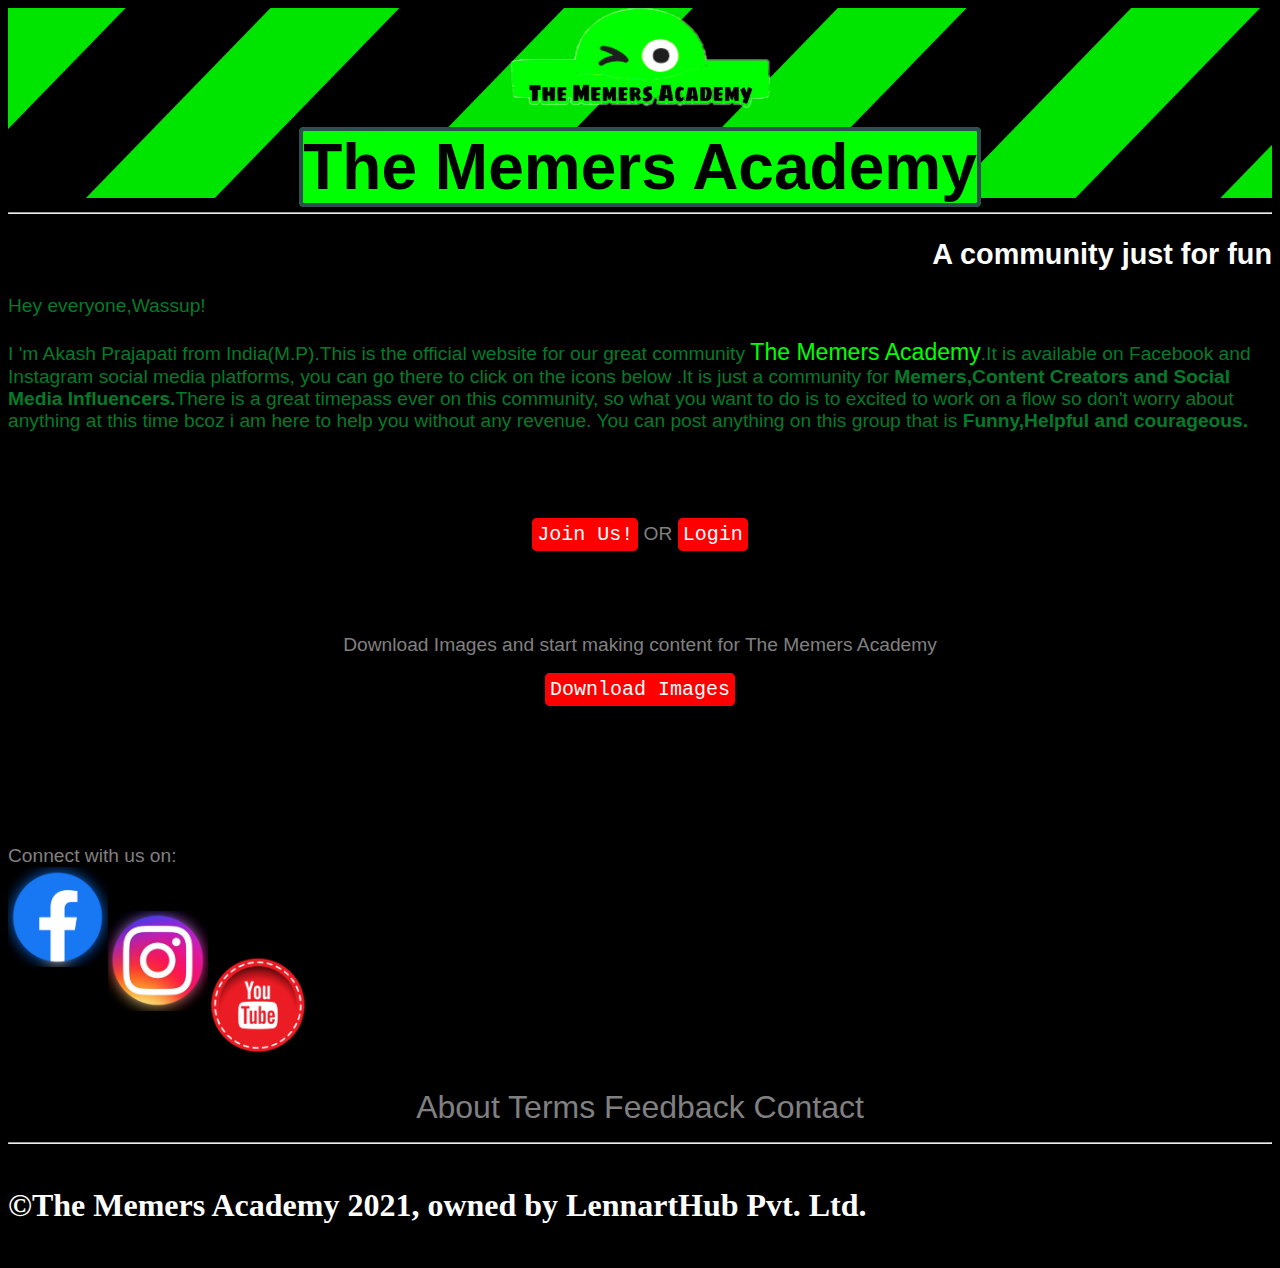
<file: index.html>
<!DOCTYPE html>
<html>

<head>
    <title>The Memers Academy</title>
    <link rel="stylesheet" href="main.css">
    <meta name="google-site-verification" content="RDKzELOuDQv_KEG_jT_4efvZOtkl-yxTLASBwjM6svk" />
   <link rel="icon" href="PicsArt_06-06-12.06.23.png" type="image/x-icon">
</head>

<body>
    <header>

        <a href="https://www.facebook.com/groups/565753990422947" target="_blank"><img src="PicsArt_05-02-03.47.29.png" alt="logo" width="260px" height="100px"></a>
        <br><br>
        <b class="site">The Memers Academy</b>
    </header>
    <hr style="color:cyan;">
    <article>
        <h2>A community just for fun</h2>
        <p>Hey everyone,Wassup! <br><br> I 'm Akash Prajapati from India(M.P).This is the official website for our great community <span>The Memers Academy</span>.It is available on Facebook and Instagram social media platforms, you can go there to click
            on the icons below .It is just a community for <b>Memers,Content Creators and Social Media Influencers.</b>There is a great timepass ever on this community, so what you want to do is to excited to work on a flow so don't worry about anything
            at this time bcoz i am here to help you without any revenue. You can post anything on this group that is <b>Funny,Helpful and courageous.</b></p>
    </article>
    <br><br><br><br>
    <article class="buttons">
        <a href="joinus.html" target="_blank"> <kbd class="login">Join Us!</kbd>
        </a> OR
        <a href="login.html" target="_blank"> <kbd class="login">Login</kbd></a>
        <br><br><br><br><br> Download Images and start making content for The Memers Academy
        <br><br>
        <a href="images.html" target="_blank"> <kbd class="login">Download Images</kbd></a>


    </article>
    <br><br><br><br><br><br><br><br>
    <article>Connect with us on: <br>
        <a href="https://www.facebook.com/groups/565753990422947" target="_blank"><img align="left" src="PicsArt_05-09-10.24.57.jpg" width="100px" /></a><br><br>
        <a href="https://www.instagram.com/thememers_academy/" target="_blank"><img align="left" src="PicsArt_05-09-10.25.50.jpg" width="100px" /> </a><br><br>
        <a href="https://www.youtube.com/channel/UCqtxpD0EuTH7fdXfdj6cTTQ" target="_blank"><img align="left" src="PicsArt_05-09-10.28.32.jpg" width="100px"> </a><br><br>
    </article><br><br><br><br>
    <br>

    <footer>
        <a href="aboutus.html">About</a>
        <a href="terms.html">Terms</a>
        <a href="feedback.html">Feedback</a>
        <a href="contactus.html">Contact</a>
        <hr style="color:cyan;">
        <h4>©The Memers Academy 2021, owned by <b>LennartHub </b>Pvt. Ltd.
        </h4>
    </footer>

</html>
</file>
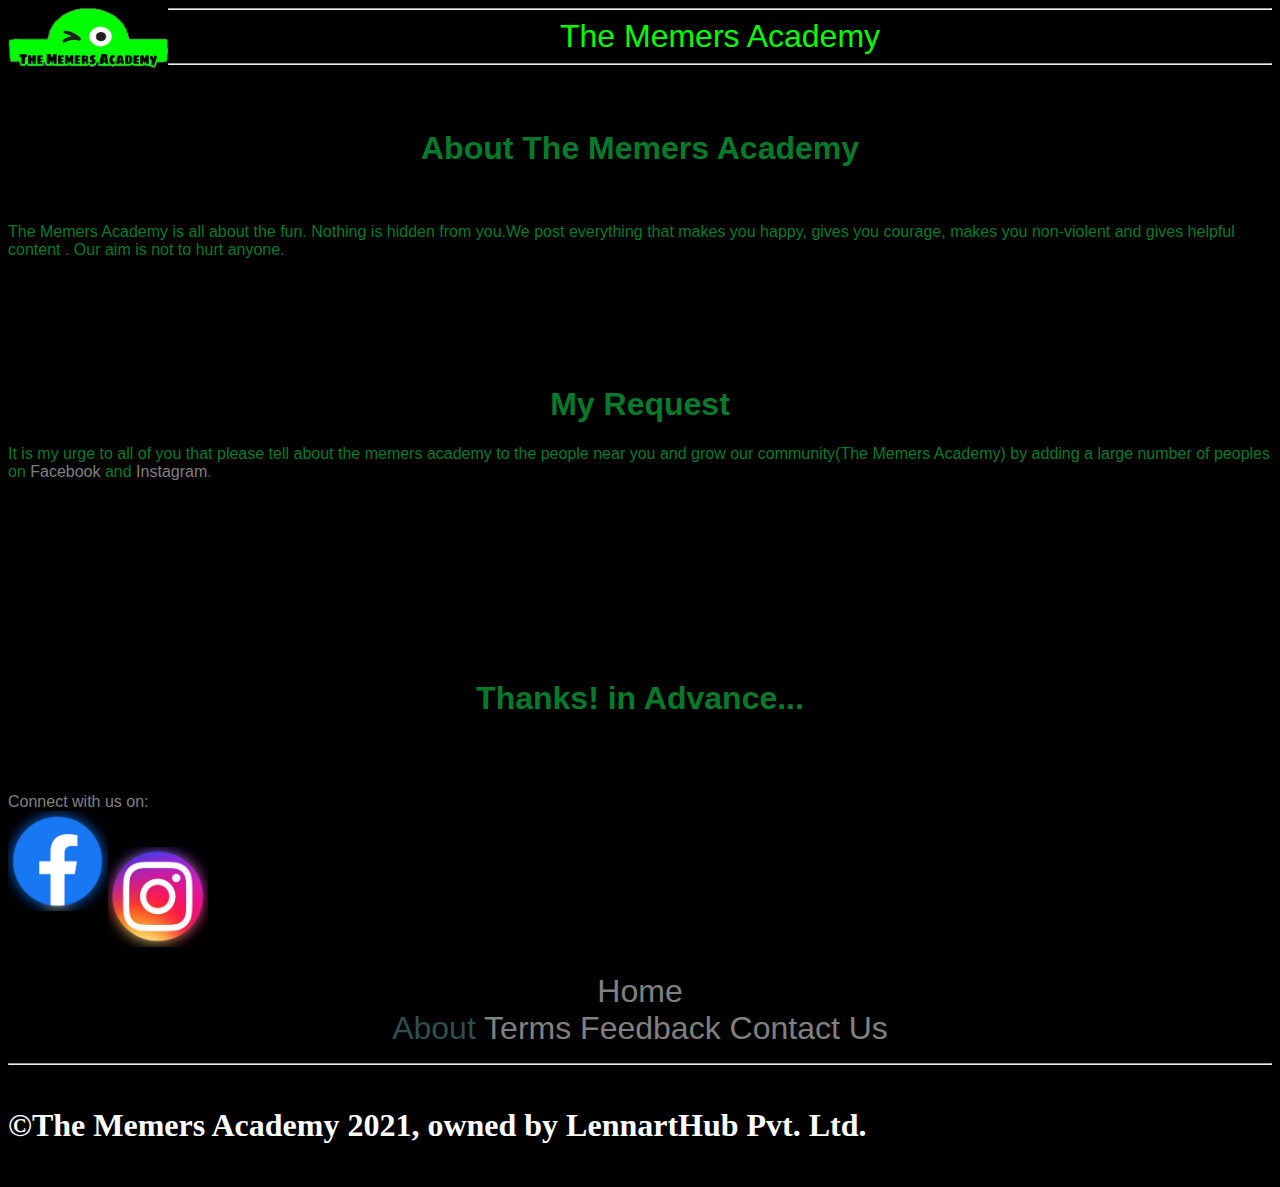
<file: aboutus.html>
<!DOCTYPE html>
<html>

<head>
    <title>About Us</title>
    <link rel="stylesheet" href="other.css">

</head>

<body>
    <img src="PicsArt_05-02-03.47.29.png" alt="logo" width="160px" height="60px" align="left" />
    <hr>
    <a href="index.html">
        <header>The Memers Academy</header>
    </a>
    <hr>
    <br><br>
    <h1>About The Memers Academy</h1><br>
    <p>The Memers Academy is all about the fun. Nothing is hidden from you.We post everything that makes you happy, gives you courage, makes you non-violent and gives helpful content . Our aim is not to hurt anyone. </p>
    <br><br><br><br><br>
    <h1>My Request</h1>
    <p>It is my urge to all of you that please tell about the memers academy to the people near you and grow our community(The Memers Academy) by adding a large number of peoples on
        <a href="https://www.facebook.com/groups/565753990422947" color="green" target="_blank">Facebook </a> and <a target="_blank" color="green" href="https://www.instagram.com/thememers_academy/">Instagram</a>.</p>
    <br><br><br><br><br><br><br><br><br>
    <h1>Thanks! in Advance...</h1>
    <br><br><br>

    <article class="socialicons">Connect with us on: <br>
        <a href="https://www.facebook.com/groups/565753990422947" target="_blank"><img align="left" src="PicsArt_05-09-10.24.57.jpg" width="100px" /></a><br><br>
        <a href="https://www.instagram.com/thememers_academy/" target="_blank"><img align="left" src="PicsArt_05-09-10.25.50.jpg" width="100px" /> </a><br><br>
    </article><br><br><br><br><br>
    <footer>
        <a href="index.html">Home</a><br>
        <t class="onpage">About</t>
        <a href="terms.html">Terms</a>
        <a href="feedback.html">Feedback</a>
        <a href="contactus.html">Contact Us</a>
        <hr>
        <h4>©The Memers Academy 2021, owned by <b>LennartHub </b>Pvt. Ltd.
        </h4>
    </footer>

</body>

</html>
</file>
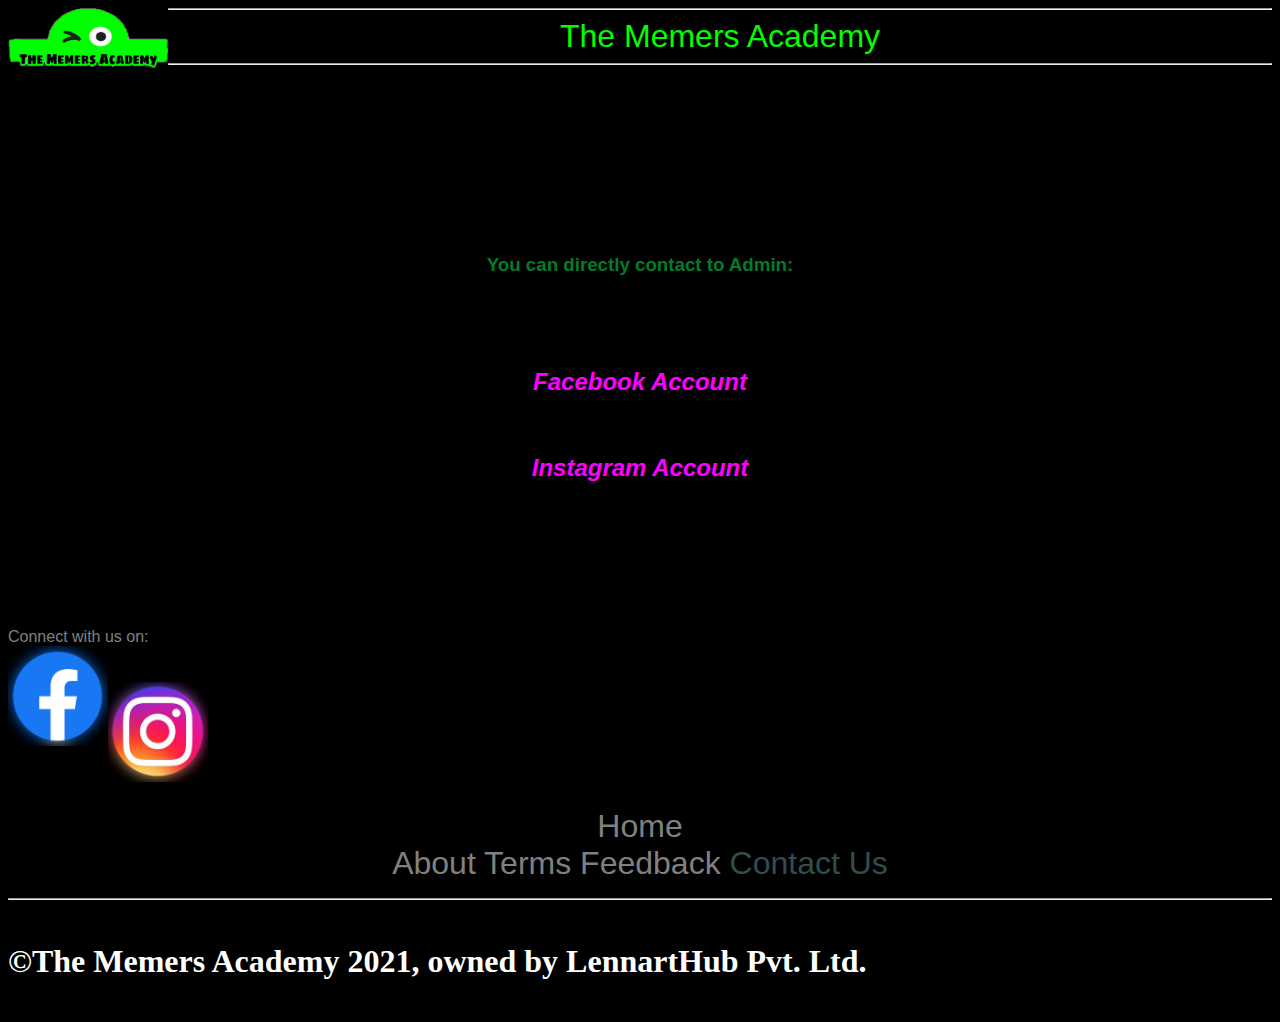
<file: contactus.html>
<!DOCTYPE html>
<html>

<head>
    <title>Contact Us</title>
    <link rel="stylesheet" href="other.css">

</head>

<body>
    <img src="PicsArt_05-02-03.47.29.png" alt="logo" width="160px" height="60px" align="left" />
    <hr>
    <a href="index.html">

        <header>The Memers Academy</header>

    </a>
    <hr>

    <br><br><br><br><br><br><br><br><br>
    <h3>You can directly contact to Admin:</h3><br><br>
    <i>
    <a href="https://www.facebook.com/akashprajapati.akashprajapati.12/" target="_blank"><br>
        <h2>Facebook Account</h2>
    </a><br>
    <a href="https://www.instagram.com/mr_____private/" target="_blank">
        <h2>Instagram Account</h2>
    </a></i>
    <br><br><br><br><br><br><br>
    <article class="socialicons">Connect with us on: <br>
        <a href="https://www.facebook.com/groups/565753990422947" target="_blank"><img align="left" src="PicsArt_05-09-10.24.57.jpg" width="100px" /></a><br><br>
        <a href="https://www.instagram.com/thememers_academy/" target="_blank"><img align="left" src="PicsArt_05-09-10.25.50.jpg" width="100px" /> </a><br><br>
    </article><br><br><br><br><br>
    <footer>
        <a href="index.html">Home</a><br>
        <a href="aboutus.html">About</a>
        <a href="terms.html">Terms</a>
        <a href="feedback.html">Feedback</a>
        <t class="onpage">Contact Us</t>
        <hr>
        <h4>©The Memers Academy 2021, owned by <b>LennartHub </b>Pvt. Ltd.
        </h4>
    </footer>

</body>

</html>
</file>
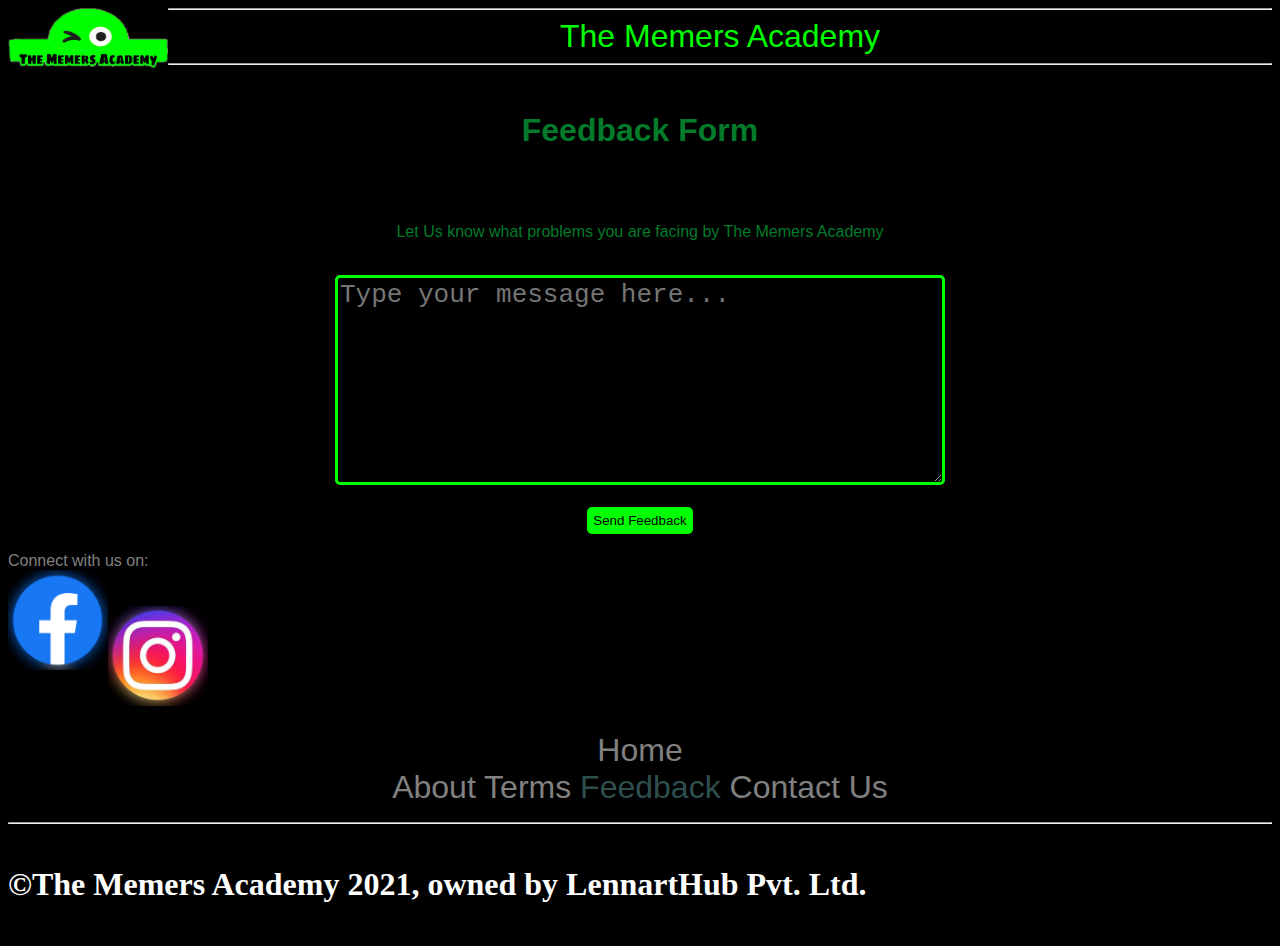
<file: feedback.html>
<!DOCTYPE html>
<html>

<head>
    <title>Feedback Form </title>
    <link rel="stylesheet" href="other.css">

</head>

<body>
    <img src="PicsArt_05-02-03.47.29.png" alt="logo" width="160px" height="60px" align="left" />
    <hr>
    <a href="index.html">

        <header>The Memers Academy</header>

    </a>
    <hr>
    <br>
    <h1>Feedback Form</h1><br><br>
    <p style="text-align: center;">Let Us know what problems you are facing by The Memers Academy</p><br>
    <form action="mailto:lennarakash@gmail.com" method="POST" enctype="text/plain">
        <textarea name="feedback" placeholder="Type your message here..."></textarea>
        <br><br><input class="submit" type="submit" value="Send Feedback">

        <br><br></form>

    <article class="socialicons">Connect with us on: <br>
        <a href="https://www.facebook.com/groups/565753990422947" target="_blank"><img align="left" src="PicsArt_05-09-10.24.57.jpg" width="100px" /></a><br><br>
        <a href="https://www.instagram.com/thememers_academy/" target="_blank"><img align="left" src="PicsArt_05-09-10.25.50.jpg" width="100px" /> </a><br><br>
    </article><br><br><br><br><br>
    <footer>
        <a href="index.html">Home</a><br>
        <a href="aboutus.html">About </a>
        <a href="terms.html">Terms</a>
        <t class="onpage">Feedback</t>
        <a href="contactus.html">Contact Us</a>
        <hr>
        <h4>©The Memers Academy 2021, owned by <b>LennartHub </b>Pvt. Ltd.
        </h4>
    </footer>

</body>

</html>
</file>
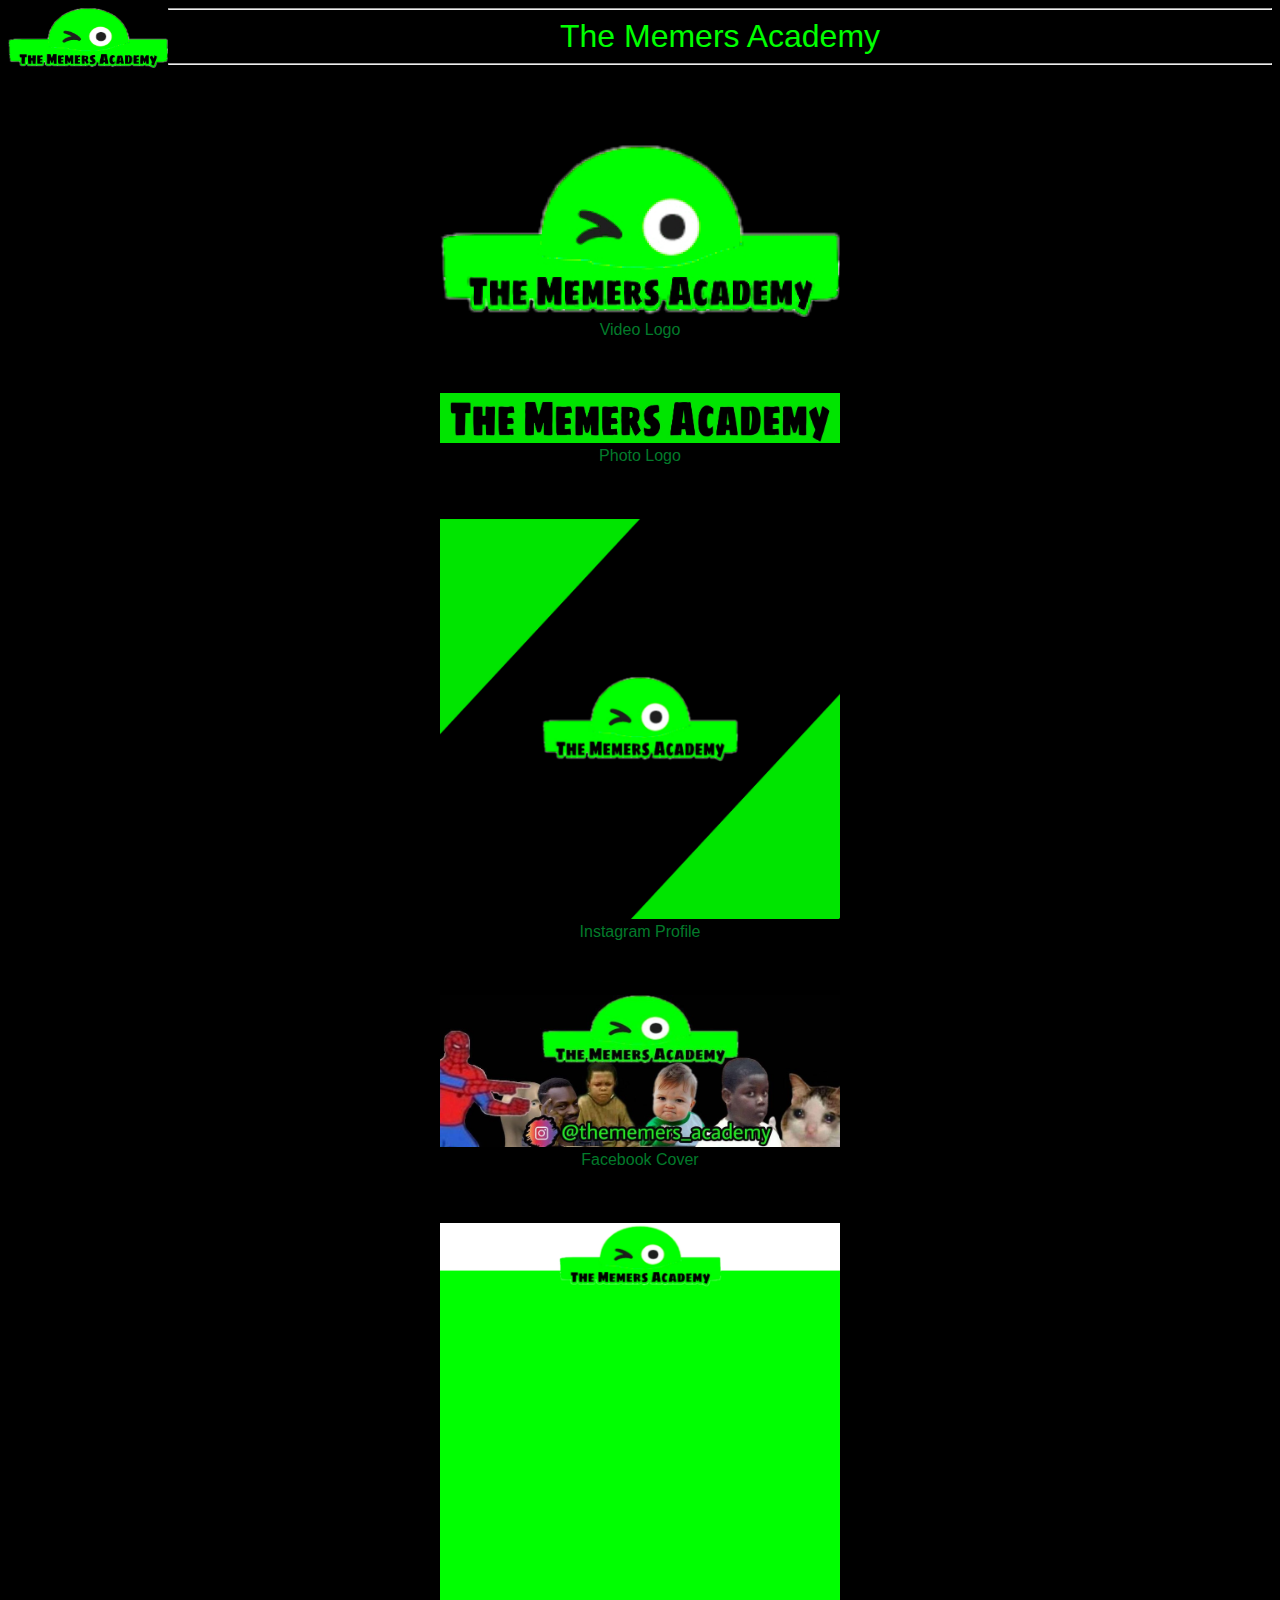
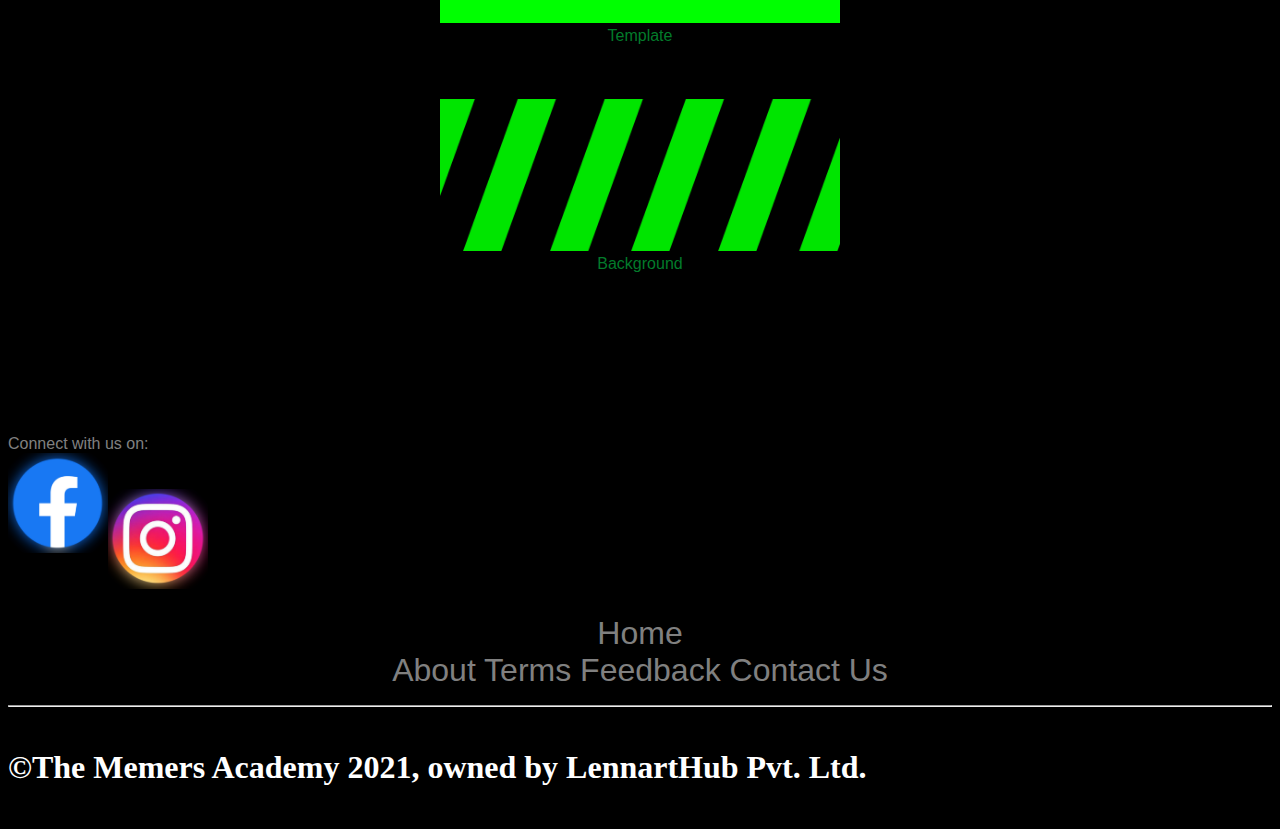
<file: images.html>
<!DOCTYPE html>
<html>

<head>
    <title>Images</title>
    <link rel="stylesheet" href="other.css">

</head>

<body>
    <img src="PicsArt_05-02-03.47.29.png" alt="logo" width="160px" height="60px" align="left" />
    <hr>
    <a href="index.html">

        <header>The Memers Academy</header>

    </a>
    <hr>
    <br><br><br><br>
    <img src="PicsArt_05-02-03.47.29.png" alt="logo" width="400px"><br>Video Logo </img><br><br><br><br>
    <img src="PicsArt_05-10-01.13.39.jpg" alt="logo" width="400px"><br>Photo Logo </img><br><br><br><br>
    <img src="PicsArt_05-07-09.03.36.jpg" alt="Profile Pic" width="400px"><br>Instagram Profile</img><br><br><br><br>
<img src="facebookcover.jpg" alt="cover" width="400px"><br>Facebook Cover</img><br><br><br><br>
    <img src="PicsArt_05-02-03.51.38.jpg" alt="Template" width="400px"><br>Template</img><br><br><br><br>
    <img src="PicsArt_05-09-09.33.57.jpg" alt="Background" width="400px"><br>Background</img><br><br><br><br>
    <br><br><br><br><br><br>

    <article class="socialicons">Connect with us on: <br>
        <a href="https://www.facebook.com/groups/565753990422947" target="_blank"><img align="left" src="PicsArt_05-09-10.24.57.jpg" width="100px" /></a><br><br>
        <a href="https://www.instagram.com/thememers_academy/" target="_blank"><img align="left" src="PicsArt_05-09-10.25.50.jpg" width="100px" /> </a><br><br>
    </article><br><br><br><br><br>
    <footer>
        <a href="index.html">Home</a><br>
        <a href="aboutus.html">About</a>
        <a href="terms.html">Terms</a>
        <a href="feedback.html">Feedback</a>
        <a href="contactus.html">Contact Us</a>
        <hr>
        <h4>©The Memers Academy 2021, owned by <b>LennartHub </b>Pvt. Ltd.
        </h4>
    </footer>

</body>

</html>
</file>
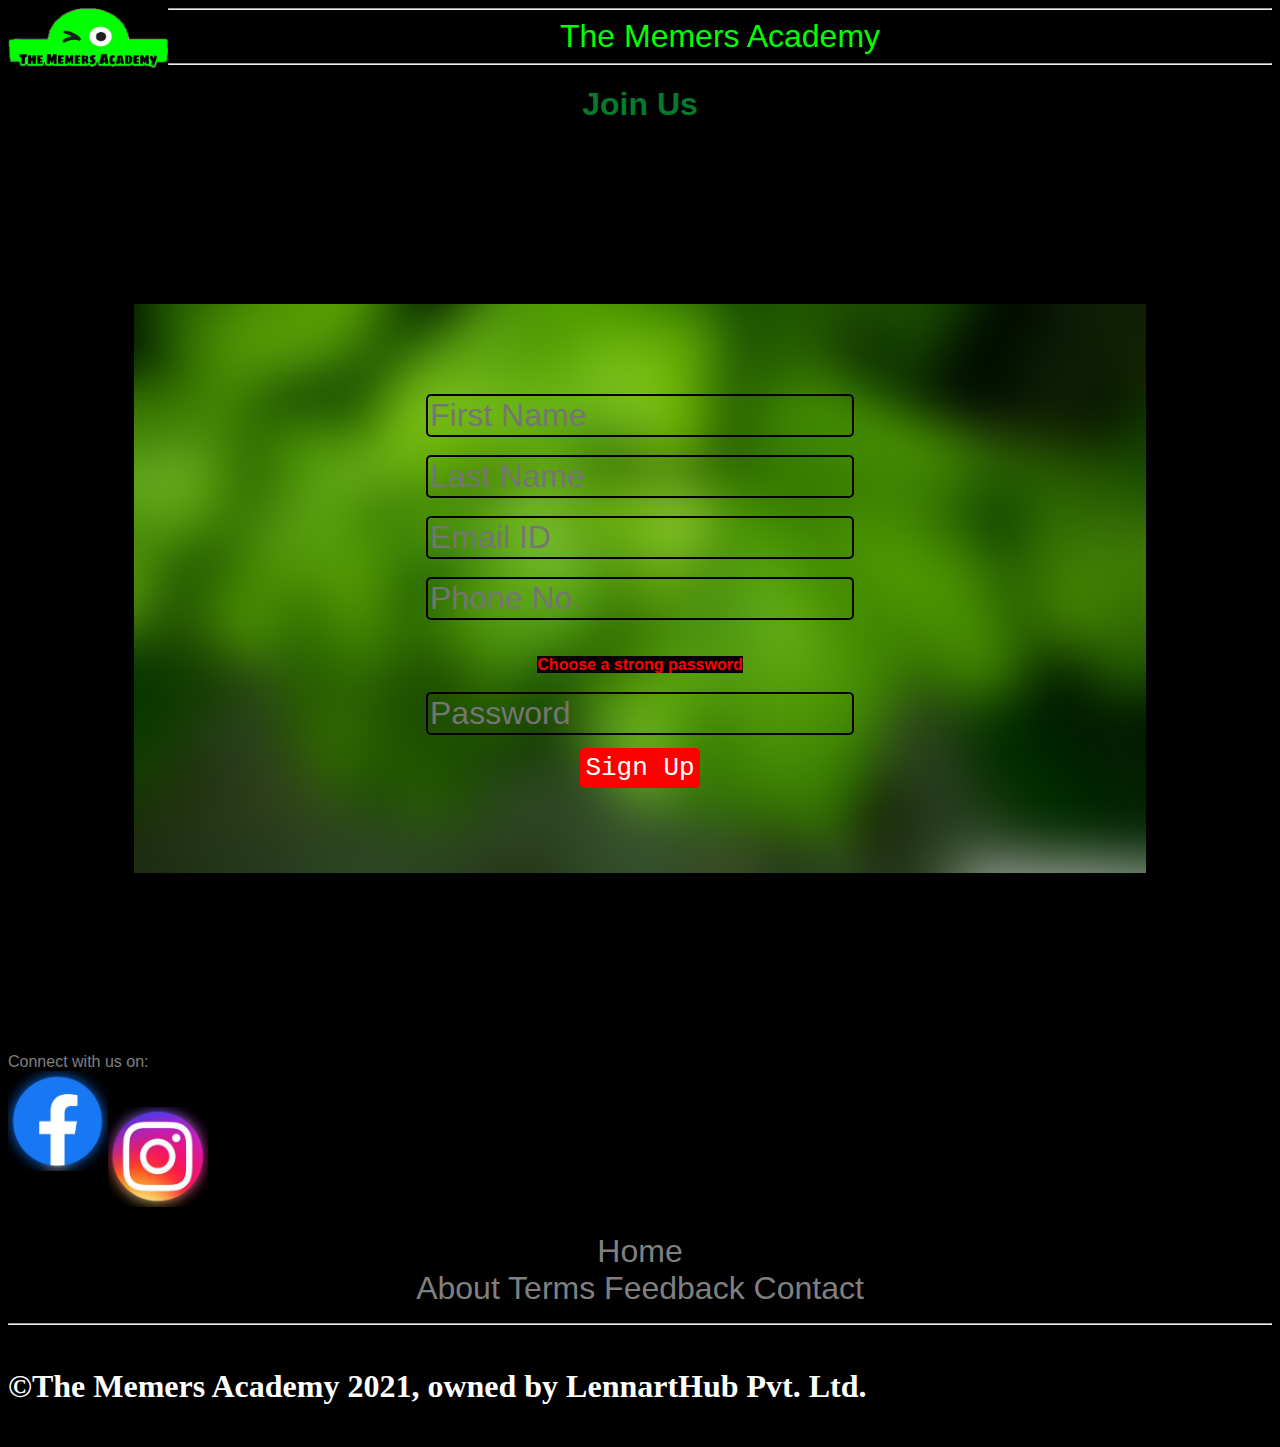
<file: joinus.html>
<!DOCTYPE html>
<html>

<head>
    <title>Join Us </title>
    <link rel="stylesheet" href="other.css">

</head>

<body>
    <img src="PicsArt_05-02-03.47.29.png" alt="logo" width="160px" height="60px" align="left" />
    <hr>
    <a href="index.html">

        <header>The Memers Academy</header>

    </a>
    <hr>

    <h1 color="grey">Join Us</h1>

    <article class="joinusarea">

        <br>
        <Br><br>
        <Br><br><br><br><br>
        <input class="idpass" type="text" placeholder="First Name" /><br><br>
        <input class="idpass" type="text" placeholder="Last Name" /><br><br>
        <input class="idpass" type="email" placeholder="Email ID " /><br><br>
        <input class="idpass" type="tel" placeholder="Phone No." /><br><br><br>
        <b style="color: red;background-color: black;">Choose a strong password</b><br><br>
        <input class="idpass" type="password" placeholder="Password" /><br><br>
        <a href="joinus2.html"> <kbd>Sign Up</kbd></a><br><br><br><br><br><br><br><br><br>
    </article>

    <article class="socialicons">Connect with us on: <br>
        <a href="https://www.facebook.com/groups/565753990422947" target="_blank"><img align="left" src="PicsArt_05-09-10.24.57.jpg" width="100px" /></a><br><br>
        <a href="https://www.instagram.com/thememers_academy/" target="_blank"><img align="left" src="PicsArt_05-09-10.25.50.jpg" width="100px" /> </a><br><br>
    </article><br><br><br><br><br>
    <footer>
        <a href="index.html">Home</a><br>
        <a href="aboutus.html">About</a>
        <a href="terms.html">Terms</a>
        <a href="feedback.html">Feedback</a>
        <a href="contactus.html">Contact</a>
        <hr>
        <h4>©The Memers Academy 2021, owned by <b>LennartHub </b>Pvt. Ltd.
        </h4>
    </footer>

</body>

</html>
</file>
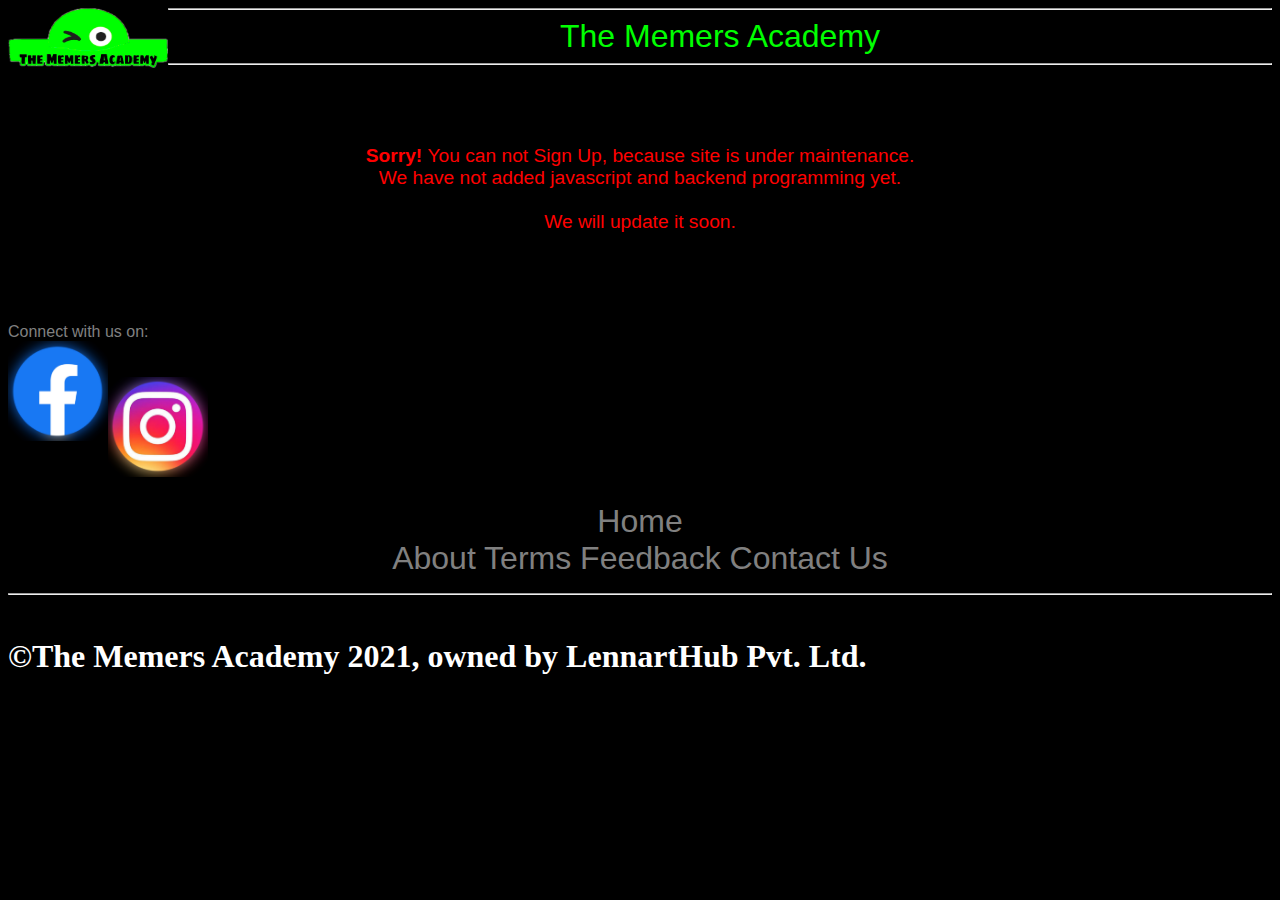
<file: joinus2.html>
<!DOCTYPE html>
<html>

<head>
    <title>Signed Up</title>
    <link rel="stylesheet" href="other.css">

</head>

<body>
    <img src="PicsArt_05-02-03.47.29.png" alt="logo" width="160px" height="60px" align="left" />
    <hr>
    <a href="index.html">

        <header>The Memers Academy</header>

    </a>
    <hr>
    <br><br><br><br>
    <t style="color: red;text-align: left;font-size: larger;background-color: black;"><b>Sorry! </b>You can not Sign Up, because site is under maintenance.<br>We have not added javascript and backend programming yet.<br><br>We will update it soon.</t><br><br>
    <br><br><br><br>
    <article class="socialicons">Connect with us on: <br>
        <a href="https://www.facebook.com/groups/565753990422947" target="_blank"><img align="left" src="PicsArt_05-09-10.24.57.jpg" width="100px" /></a><br><br>
        <a href="https://www.instagram.com/thememers_academy/" target="_blank"><img align="left" src="PicsArt_05-09-10.25.50.jpg" width="100px" /> </a><br><br>
    </article><br><br><br><br><br>
    <footer>
        <a href="index.html">Home</a><br>
        <a href="aboutus.html">About</a>
        <a href="terms.html">Terms</a>
        <a href="feedback.html">Feedback</a>
        <a href="contactus.html">Contact Us</a>
        <hr>
        <h4>©The Memers Academy 2021, owned by <b>LennartHub </b>Pvt. Ltd.
        </h4>
    </footer>

</body>

</html>
</file>
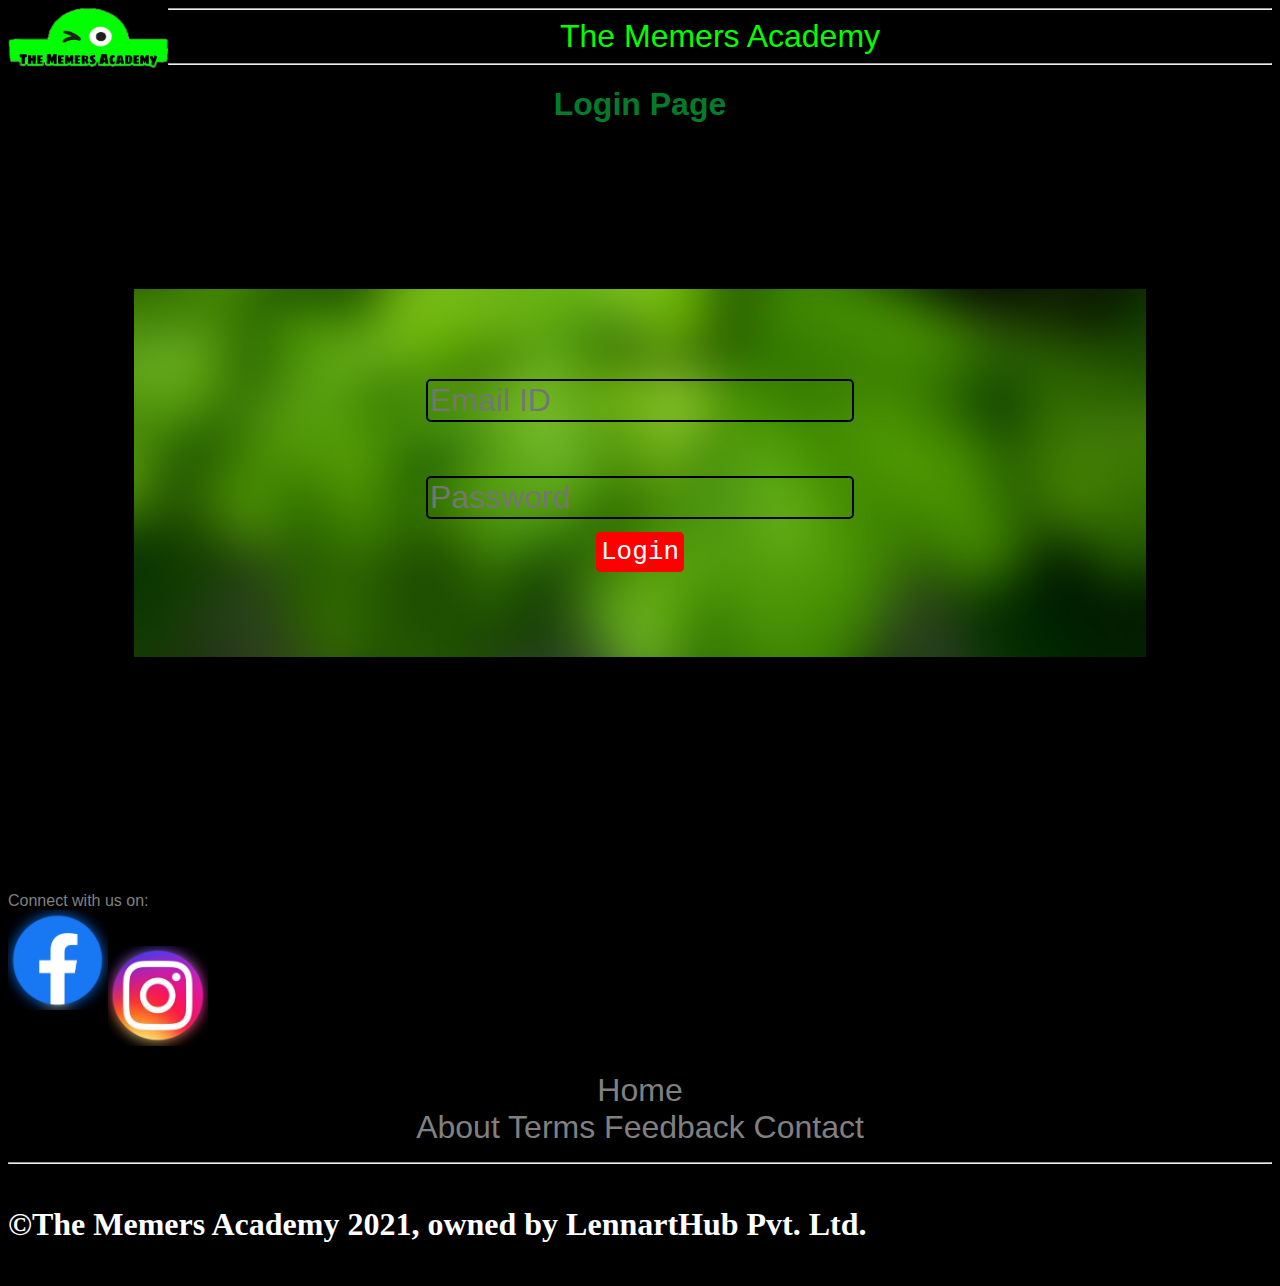
<file: login.html>
<!DOCTYPE html>
<html>

<head>
    <title>Login</title>
    <link rel="stylesheet" href="other.css">

</head>

<body>
    <img src="PicsArt_05-02-03.47.29.png" alt="logo" width="160px" height="60px" align="left" />
    <hr>
    <a href="index.html">

        <header>The Memers Academy</header>

    </a>
    <hr>
    <h1 color="grey">Login Page</h1>
    <br>
    <article class="loginarea">
        <br><br><br><br><br>
        <input class="IDPASS" type="email" placeholder="Email ID" /><br><br><br><br>
        <input class="IDPASS" type="password" placeholder="Password" /><br><br>
        <a href="login2.html"> <kbd>Login</kbd></a>
        <br><br><br><br><br><br>
    </article>
    <br><br><br><br><br><br>
    <article class="socialicons">Connect with us on: <br>
        <a href="https://www.facebook.com/groups/565753990422947 target=" _blank ""><img align="left" src="PicsArt_05-09-10.24.57.jpg" width="100px" /></a><br><br>
        <a href="https://www.instagram.com/thememers_academy/" target="_blank"><img align="left" src="PicsArt_05-09-10.25.50.jpg" width="100px" /> </a><br><br>
    </article><br><br><br><br><br>
    <footer>
        <a href="index.html">Home</a><br>
        <a href="aboutus.html">About</a>
        <a href="terms.html">Terms</a>
        <a href="feedback.html">Feedback</a>
        <a href="contactus.html">Contact</a>
        <hr>
        <h4>©The Memers Academy 2021, owned by <b>LennartHub </b>Pvt. Ltd.
        </h4>
    </footer>

</body>

</html>
</file>
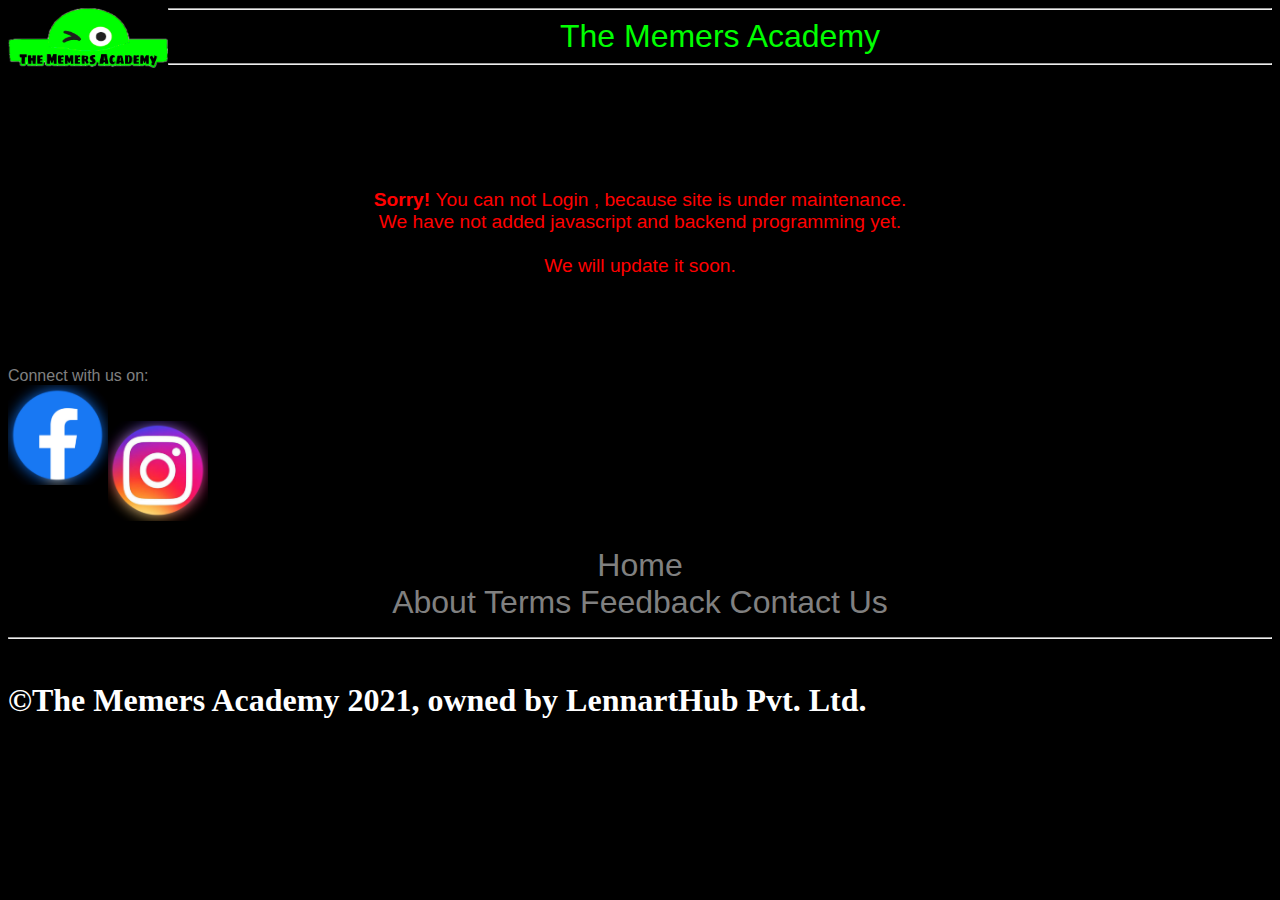
<file: login2.html>
<!DOCTYPE html>
<html>

<head>
    <title>Logged In </title>
    <link rel="stylesheet" href="other.css">

</head>

<body>
    <img src="PicsArt_05-02-03.47.29.png" alt="logo" width="160px" height="60px" align="left" />
    <hr>
    <a href="index.html">

        <header>The Memers Academy</header>

    </a>
    <hr>
    <br><br><br><br>
    <t style="color: red;text-align: left;font-size: larger;background-color: black;"><br><br><b>Sorry! </b>You can not Login , because site is under maintenance.<br>We have not added javascript and backend programming yet.<br><br>We will update it soon.</t>
    <br><br><br><br><br><br>

    <article class="socialicons">Connect with us on: <br>
        <a href="https://www.facebook.com/groups/565753990422947" target="_blank"><img align="left" src="PicsArt_05-09-10.24.57.jpg" width="100px" /></a><br><br>
        <a href="https://www.instagram.com/thememers_academy/" target="_blank"><img align="left" src="PicsArt_05-09-10.25.50.jpg" width="100px" /> </a><br><br>
    </article><br><br><br><br><br>
    <footer>
        <a href="index.html">Home</a><br>
        <a href="aboutus.html">About</a>
        <a href="terms.html">Terms</a>
        <a href="feedback.html">Feedback</a>
        <a href="contactus.html">Contact Us</a>
        <hr>
        <h4>©The Memers Academy 2021, owned by <b>LennartHub </b>Pvt. Ltd.
        </h4>
    </footer>

</body>

</html>
</file>
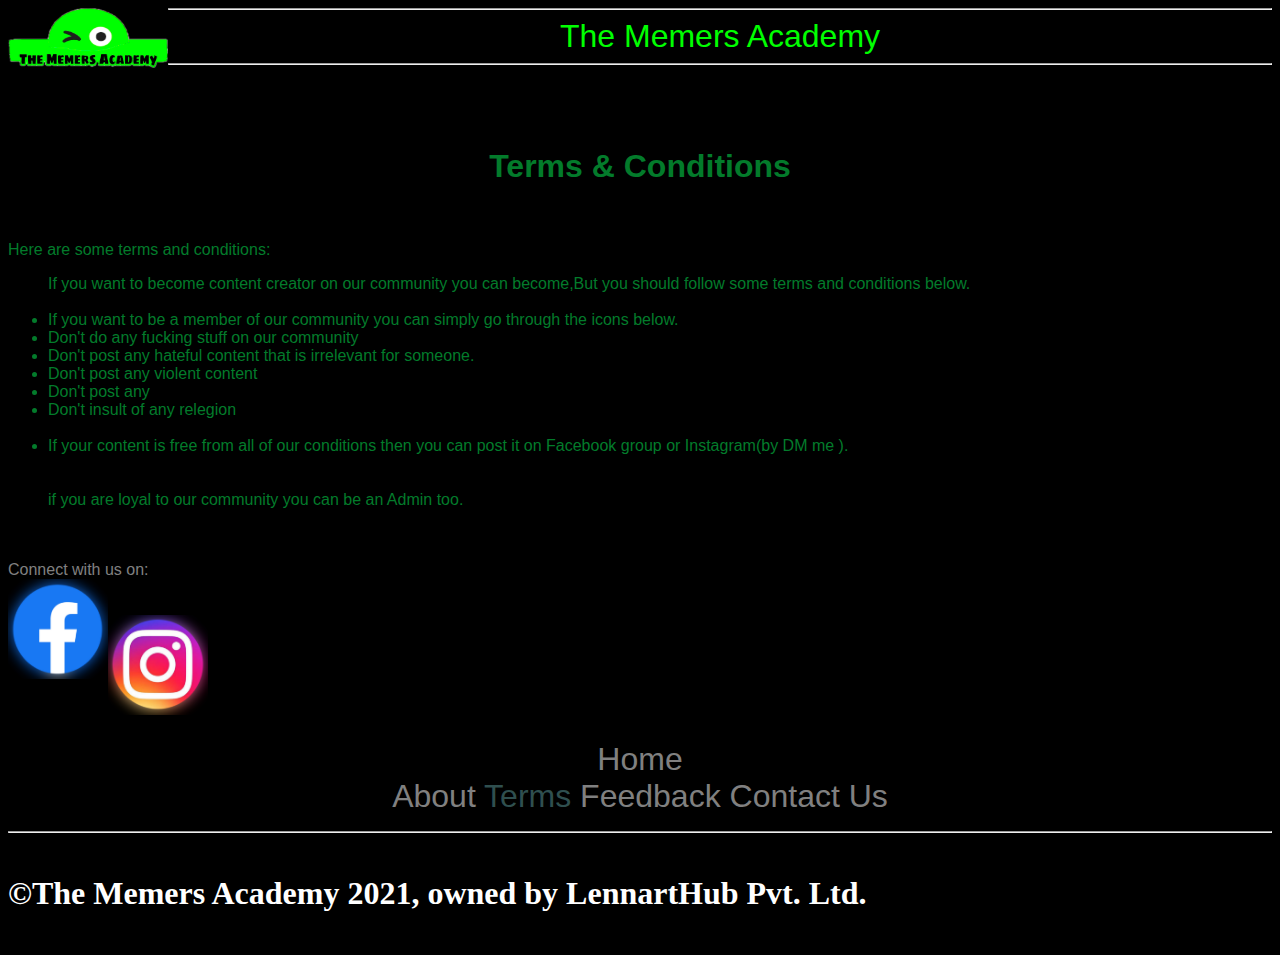
<file: terms.html>
<!DOCTYPE html>
<html>

<head>
    <title>Terms & Conditions</title>
    <link rel="stylesheet" href="other.css">

</head>

<body>
    <img src="PicsArt_05-02-03.47.29.png" alt="logo" width="160px" height="60px" align="left" />
    <hr>
    <a href="index.html">

        <header>The Memers Academy</header>

    </a>
    <hr>
    <br><br><br>
    <h1>Terms & Conditions</h1><br>
    <p>Here are some terms and conditions:
        <ul style="text-align: left;">
            If you want to become content creator on our community you can become,But you should follow some terms and conditions below.<br><br>
            <li>If you want to be a member of our community you can simply go through the icons below.</li>
            <li>Don't do any fucking stuff on our community</li>
            <li>Don't post any hateful content that is irrelevant for someone.</li>
            <li>Don't post any violent content </li>
            <li>Don't post any </li>
            <li>Don't insult of any relegion</li><br>
            <li>If your content is free from all of our conditions then you can post it on Facebook group or Instagram(by DM me ).</li>
            <br><br> if you are loyal to our community you can be an Admin too.

        </ul>
    </p>

    <br><br>

    <article class="socialicons">Connect with us on: <br>
        <a href="https://www.facebook.com/groups/565753990422947" target="_blank"><img align="left" src="PicsArt_05-09-10.24.57.jpg" width="100px" /></a><br><br>
        <a href="https://www.instagram.com/thememers_academy/" target="_blank"><img align="left" src="PicsArt_05-09-10.25.50.jpg" width="100px" /> </a><br><br>
    </article><br><br><br><br><br>
    <footer>
        <a href="index.html">Home</a><br>
        <a href="aboutus.html">About</a>
        <t class="onpage">Terms</t>
        <a href="feedback.html">Feedback</a>
        <a href="contactus.html">Contact Us</a>
        <hr>
        <h4>©The Memers Academy 2021, owned by <b>LennartHub </b>Pvt. Ltd.
        </h4>
    </footer>

</body>

</html>
</file>
<file: main.css>
*{outline:none;}
body {
    background-color: black;
    color: rgb(3, 123, 43);
    text-align: center;
    font-family: sans-serif;
}

a {
    text-decoration: none;
    color: grey;
}

.site {
    border: 4px solid darkslategrey;
    border-radius: 5px;
    background-color: lime;
    color: black;
    font-size: 4em;
    font-family: Georgia, ;
}

h2 {
    text-align: right;
    color: white;
}

a:hover {
    color: lime;
}

article {
    color: grey;
    font-size: larger;
    text-align: left;
}

h4 {
    color: white;
    text-align: left;
    font-family: fantasy;
}

p {
    color: rgb(3, 123, 43);
    text-align: left;
}

span {
    color: lime;
    font-size: larger;
}

footer {
    color: grey;
    text-align: center;
    font-size: xx-large;
}

.login {
    background-color: red;
    color: white;
    text-align: right;
    font-size: x-large;
    border: 5px solid red;
    border-radius: 5px;
}

article.buttons {
    text-align: center;
}

header {
    background-image: url(PicsArt_05-09-09.33.57.jpg);
    background-repeat: no-repeat;
    background-size: 1350px 190px;
}
</file>
<file: other.css>
*{outline:none;}
body {
    background-color: black;
    color: rgb(3, 123, 43);
    text-align: center;
    font-family: sans-serif;
}

footer {
    color: grey;
    text-align: center;
    font-size: xx-large;
}

p {
    color: rgb(3, 123, 43);
    text-align: left;
}

a:hover {
    color: red;
    font-size: 1.5em;
}

a {
    text-decoration: none;
    color: grey;
}

header {
    text-align: center;
    color: lime;
    font-size: xx-large;
}

t.onpage {
    color: darkslategrey;
}

hr {
    color: cyan;
}

h2 {
    color: magenta;
}

article.socialicons {
    text-align: left;
    color: grey;
}

kbd {
    background-color: red;
    color: white;
    text-align: center;
    font-size: xx-large;
    border: 5px solid red;
    border-radius: 5px;
}

input.idpass,
input.IDPASS {
    border: 2px solid black;
    border-radius: 5px;
    font-size: xx-large;
    background-color: transparent;
    color: black;
}

article.loginarea,
article.joinusarea {
    background-image: url("Green Blur Desktop Wallpaper.jpg");
    background-repeat: no-repeat;
    background-position: center;
    background-size: 100%;
    margin: 10%;
}

h4 {
    color: white;
    text-align: left;
    font-family: fantasy;
}

textarea {
    width: 600px;
    height: 200px;
    background-color: transparent;
    font-size: xx-large;
    border-radius: 5px;
    border: 3px solid lime;
}
.submit {
    border: none;
    padding: 5px;
    color: black;
    background-color: lime;
    border-radius: 5px;
    border: 1px solid transparent;
}

.submit:hover {
    color: lime;
    background-color: black;
    cursor: pointer;
    border: 1px solid lime;
}

textarea {
    color: white;
}
</file>
